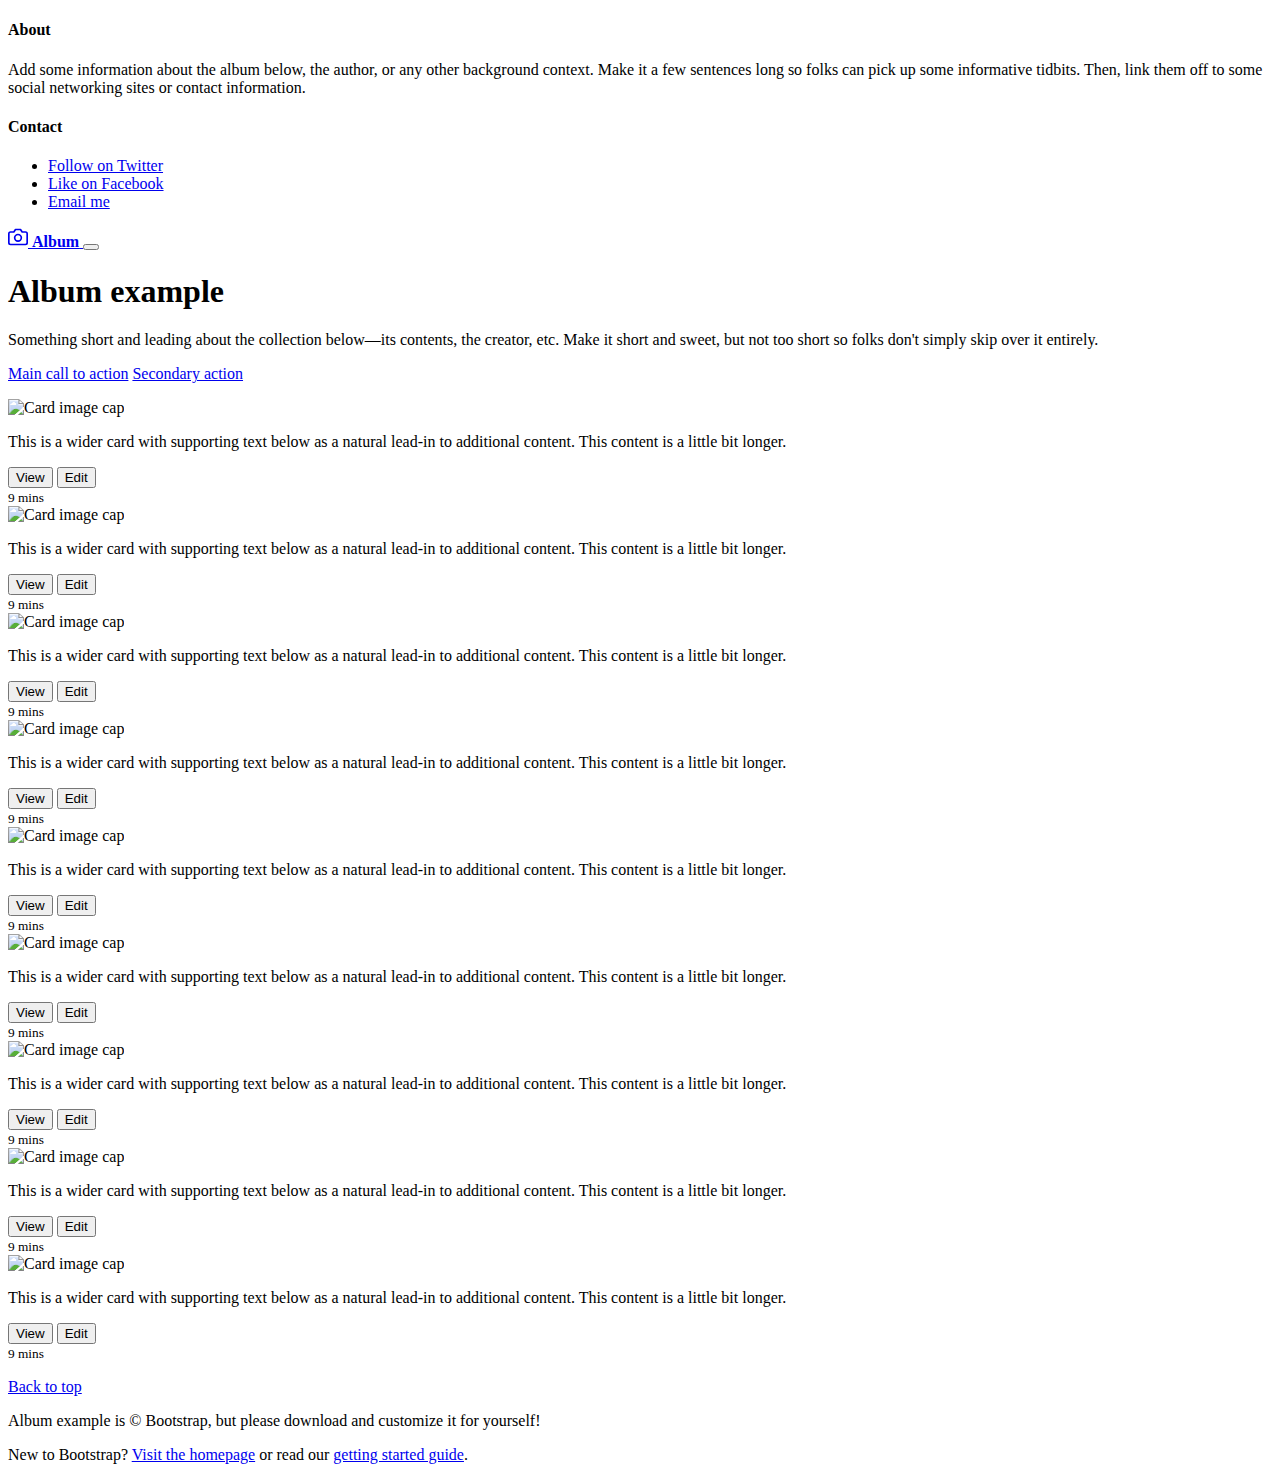
<file: Templates/bootstrap.html>
<!doctype html>
<html lang="en">
  <head>
    <!-- Required meta tags -->
    <meta charset="utf-8">
    <meta name="viewport" content="width=device-width, initial-scale=1, shrink-to-fit=no">

    <!-- Bootstrap CSS -->
    <link rel="stylesheet" href="https://stackpath.bootstrapcdn.com/bootstrap/4.1.2/css/bootstrap.min.css" integrity="sha384-Smlep5jCw/wG7hdkwQ/Z5nLIefveQRIY9nfy6xoR1uRYBtpZgI6339F5dgvm/e9B" crossorigin="anonymous">

    <title>Hello, world!</title>
  </head>
  <body>
   <body>

    <header>
      <div class="collapse bg-dark" id="navbarHeader">
        <div class="container">
          <div class="row">
            <div class="col-sm-8 col-md-7 py-4">
              <h4 class="text-white">About</h4>
              <p class="text-muted">Add some information about the album below, the author, or any other background context. Make it a few sentences long so folks can pick up some informative tidbits. Then, link them off to some social networking sites or contact information.</p>
            </div>
            <div class="col-sm-4 offset-md-1 py-4">
              <h4 class="text-white">Contact</h4>
              <ul class="list-unstyled">
                <li><a href="#" class="text-white">Follow on Twitter</a></li>
                <li><a href="#" class="text-white">Like on Facebook</a></li>
                <li><a href="#" class="text-white">Email me</a></li>
              </ul>
            </div>
          </div>
        </div>
      </div>
      <div class="navbar navbar-dark bg-dark box-shadow">
        <div class="container d-flex justify-content-between">
          <a href="#" class="navbar-brand d-flex align-items-center">
            <svg xmlns="http://www.w3.org/2000/svg" width="20" height="20" viewBox="0 0 24 24" fill="none" stroke="currentColor" stroke-width="2" stroke-linecap="round" stroke-linejoin="round" class="mr-2"><path d="M23 19a2 2 0 0 1-2 2H3a2 2 0 0 1-2-2V8a2 2 0 0 1 2-2h4l2-3h6l2 3h4a2 2 0 0 1 2 2z"></path><circle cx="12" cy="13" r="4"></circle></svg>
            <strong>Album</strong>
          </a>
          <button class="navbar-toggler" type="button" data-toggle="collapse" data-target="#navbarHeader" aria-controls="navbarHeader" aria-expanded="false" aria-label="Toggle navigation">
            <span class="navbar-toggler-icon"></span>
          </button>
        </div>
      </div>
    </header>

    <main role="main">

      <section class="jumbotron text-center">
        <div class="container">
          <h1 class="jumbotron-heading">Album example</h1>
          <p class="lead text-muted">Something short and leading about the collection below—its contents, the creator, etc. Make it short and sweet, but not too short so folks don't simply skip over it entirely.</p>
          <p>
            <a href="#" class="btn btn-primary my-2">Main call to action</a>
            <a href="#" class="btn btn-secondary my-2">Secondary action</a>
          </p>
        </div>
      </section>

      <div class="album py-5 bg-light">
        <div class="container">

          <div class="row">
            <div class="col-md-4">
              <div class="card mb-4 box-shadow">
                <img class="card-img-top" data-src="holder.js/100px225?theme=thumb&bg=55595c&fg=eceeef&text=Thumbnail" alt="Card image cap">
                <div class="card-body">
                  <p class="card-text">This is a wider card with supporting text below as a natural lead-in to additional content. This content is a little bit longer.</p>
                  <div class="d-flex justify-content-between align-items-center">
                    <div class="btn-group">
                      <button type="button" class="btn btn-sm btn-outline-secondary">View</button>
                      <button type="button" class="btn btn-sm btn-outline-secondary">Edit</button>
                    </div>
                    <small class="text-muted">9 mins</small>
                  </div>
                </div>
              </div>
            </div>
            <div class="col-md-4">
              <div class="card mb-4 box-shadow">
                <img class="card-img-top" data-src="holder.js/100px225?theme=thumb&bg=55595c&fg=eceeef&text=Thumbnail" alt="Card image cap">
                <div class="card-body">
                  <p class="card-text">This is a wider card with supporting text below as a natural lead-in to additional content. This content is a little bit longer.</p>
                  <div class="d-flex justify-content-between align-items-center">
                    <div class="btn-group">
                      <button type="button" class="btn btn-sm btn-outline-secondary">View</button>
                      <button type="button" class="btn btn-sm btn-outline-secondary">Edit</button>
                    </div>
                    <small class="text-muted">9 mins</small>
                  </div>
                </div>
              </div>
            </div>
            <div class="col-md-4">
              <div class="card mb-4 box-shadow">
                <img class="card-img-top" data-src="holder.js/100px225?theme=thumb&bg=55595c&fg=eceeef&text=Thumbnail" alt="Card image cap">
                <div class="card-body">
                  <p class="card-text">This is a wider card with supporting text below as a natural lead-in to additional content. This content is a little bit longer.</p>
                  <div class="d-flex justify-content-between align-items-center">
                    <div class="btn-group">
                      <button type="button" class="btn btn-sm btn-outline-secondary">View</button>
                      <button type="button" class="btn btn-sm btn-outline-secondary">Edit</button>
                    </div>
                    <small class="text-muted">9 mins</small>
                  </div>
                </div>
              </div>
            </div>

            <div class="col-md-4">
              <div class="card mb-4 box-shadow">
                <img class="card-img-top" data-src="holder.js/100px225?theme=thumb&bg=55595c&fg=eceeef&text=Thumbnail" alt="Card image cap">
                <div class="card-body">
                  <p class="card-text">This is a wider card with supporting text below as a natural lead-in to additional content. This content is a little bit longer.</p>
                  <div class="d-flex justify-content-between align-items-center">
                    <div class="btn-group">
                      <button type="button" class="btn btn-sm btn-outline-secondary">View</button>
                      <button type="button" class="btn btn-sm btn-outline-secondary">Edit</button>
                    </div>
                    <small class="text-muted">9 mins</small>
                  </div>
                </div>
              </div>
            </div>
            <div class="col-md-4">
              <div class="card mb-4 box-shadow">
                <img class="card-img-top" data-src="holder.js/100px225?theme=thumb&bg=55595c&fg=eceeef&text=Thumbnail" alt="Card image cap">
                <div class="card-body">
                  <p class="card-text">This is a wider card with supporting text below as a natural lead-in to additional content. This content is a little bit longer.</p>
                  <div class="d-flex justify-content-between align-items-center">
                    <div class="btn-group">
                      <button type="button" class="btn btn-sm btn-outline-secondary">View</button>
                      <button type="button" class="btn btn-sm btn-outline-secondary">Edit</button>
                    </div>
                    <small class="text-muted">9 mins</small>
                  </div>
                </div>
              </div>
            </div>
            <div class="col-md-4">
              <div class="card mb-4 box-shadow">
                <img class="card-img-top" data-src="holder.js/100px225?theme=thumb&bg=55595c&fg=eceeef&text=Thumbnail" alt="Card image cap">
                <div class="card-body">
                  <p class="card-text">This is a wider card with supporting text below as a natural lead-in to additional content. This content is a little bit longer.</p>
                  <div class="d-flex justify-content-between align-items-center">
                    <div class="btn-group">
                      <button type="button" class="btn btn-sm btn-outline-secondary">View</button>
                      <button type="button" class="btn btn-sm btn-outline-secondary">Edit</button>
                    </div>
                    <small class="text-muted">9 mins</small>
                  </div>
                </div>
              </div>
            </div>

            <div class="col-md-4">
              <div class="card mb-4 box-shadow">
                <img class="card-img-top" data-src="holder.js/100px225?theme=thumb&bg=55595c&fg=eceeef&text=Thumbnail" alt="Card image cap">
                <div class="card-body">
                  <p class="card-text">This is a wider card with supporting text below as a natural lead-in to additional content. This content is a little bit longer.</p>
                  <div class="d-flex justify-content-between align-items-center">
                    <div class="btn-group">
                      <button type="button" class="btn btn-sm btn-outline-secondary">View</button>
                      <button type="button" class="btn btn-sm btn-outline-secondary">Edit</button>
                    </div>
                    <small class="text-muted">9 mins</small>
                  </div>
                </div>
              </div>
            </div>
            <div class="col-md-4">
              <div class="card mb-4 box-shadow">
                <img class="card-img-top" data-src="holder.js/100px225?theme=thumb&bg=55595c&fg=eceeef&text=Thumbnail" alt="Card image cap">
                <div class="card-body">
                  <p class="card-text">This is a wider card with supporting text below as a natural lead-in to additional content. This content is a little bit longer.</p>
                  <div class="d-flex justify-content-between align-items-center">
                    <div class="btn-group">
                      <button type="button" class="btn btn-sm btn-outline-secondary">View</button>
                      <button type="button" class="btn btn-sm btn-outline-secondary">Edit</button>
                    </div>
                    <small class="text-muted">9 mins</small>
                  </div>
                </div>
              </div>
            </div>
            <div class="col-md-4">
              <div class="card mb-4 box-shadow">
                <img class="card-img-top" data-src="holder.js/100px225?theme=thumb&bg=55595c&fg=eceeef&text=Thumbnail" alt="Card image cap">
                <div class="card-body">
                  <p class="card-text">This is a wider card with supporting text below as a natural lead-in to additional content. This content is a little bit longer.</p>
                  <div class="d-flex justify-content-between align-items-center">
                    <div class="btn-group">
                      <button type="button" class="btn btn-sm btn-outline-secondary">View</button>
                      <button type="button" class="btn btn-sm btn-outline-secondary">Edit</button>
                    </div>
                    <small class="text-muted">9 mins</small>
                  </div>
                </div>
              </div>
            </div>
          </div>
        </div>
      </div>

    </main>

    <footer class="text-muted">
      <div class="container">
        <p class="float-right">
          <a href="#">Back to top</a>
        </p>
        <p>Album example is © Bootstrap, but please download and customize it for yourself!</p>
        <p>New to Bootstrap? <a href="../../">Visit the homepage</a> or read our <a href="../../getting-started/">getting started guide</a>.</p>
      </div>
    </footer>
</html>
</file>
